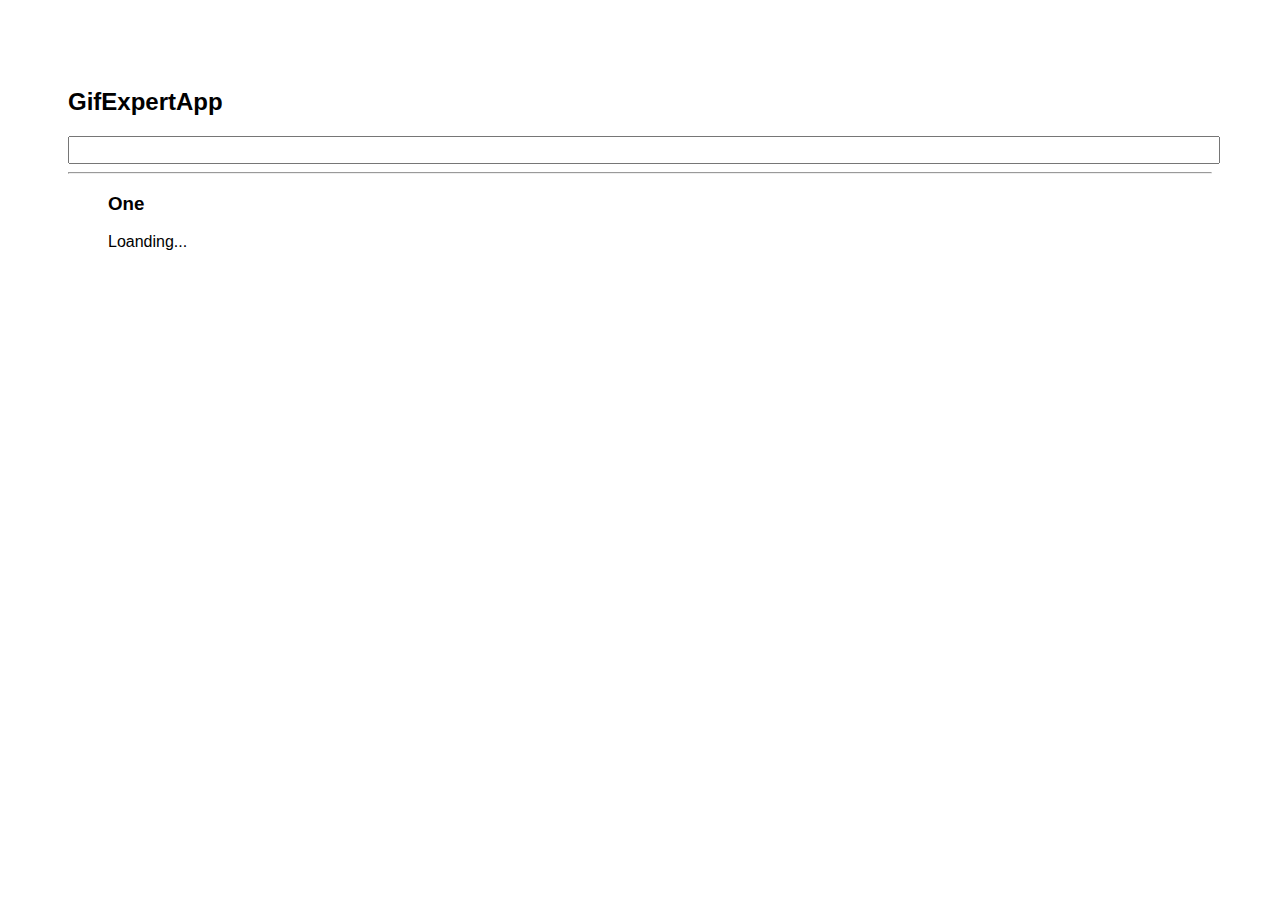
<file: docs/index.html>
<!doctype html>
<html lang="en">

<head>
     <meta charset="utf-8" />
     <link rel="icon" href="./favicon.ico" />
     <meta name="viewport" content="width=device-width,initial-scale=1" />
     <meta name="theme-color" content="#000000" />
     <meta name="description" content="Web site created using create-react-app" />
     <link rel="apple-touch-icon" href="./logo192.png" />
     <link rel="manifest" href="./manifest.json" />
     <link rel="stylesheet" href="https://cdnjs.cloudflare.com/ajax/libs/animate.css/4.0.0/animate.min.css" />
     <title>React App</title>
     <link href="./static/css/main.bd707560.chunk.css" rel="stylesheet">
</head>

<body><noscript>You need to enable JavaScript to run this app.</noscript>
     <div id="root"></div>
     <script>!function (e) { function r(r) { for (var n, p, f = r[0], i = r[1], l = r[2], c = 0, s = []; c < f.length; c++)p = f[c], Object.prototype.hasOwnProperty.call(o, p) && o[p] && s.push(o[p][0]), o[p] = 0; for (n in i) Object.prototype.hasOwnProperty.call(i, n) && (e[n] = i[n]); for (a && a(r); s.length;)s.shift()(); return u.push.apply(u, l || []), t() } function t() { for (var e, r = 0; r < u.length; r++) { for (var t = u[r], n = !0, f = 1; f < t.length; f++) { var i = t[f]; 0 !== o[i] && (n = !1) } n && (u.splice(r--, 1), e = p(p.s = t[0])) } return e } var n = {}, o = { 1: 0 }, u = []; function p(r) { if (n[r]) return n[r].exports; var t = n[r] = { i: r, l: !1, exports: {} }; return e[r].call(t.exports, t, t.exports, p), t.l = !0, t.exports } p.m = e, p.c = n, p.d = function (e, r, t) { p.o(e, r) || Object.defineProperty(e, r, { enumerable: !0, get: t }) }, p.r = function (e) { "undefined" != typeof Symbol && Symbol.toStringTag && Object.defineProperty(e, Symbol.toStringTag, { value: "Module" }), Object.defineProperty(e, "__esModule", { value: !0 }) }, p.t = function (e, r) { if (1 & r && (e = p(e)), 8 & r) return e; if (4 & r && "object" == typeof e && e && e.__esModule) return e; var t = Object.create(null); if (p.r(t), Object.defineProperty(t, "default", { enumerable: !0, value: e }), 2 & r && "string" != typeof e) for (var n in e) p.d(t, n, function (r) { return e[r] }.bind(null, n)); return t }, p.n = function (e) { var r = e && e.__esModule ? function () { return e.default } : function () { return e }; return p.d(r, "a", r), r }, p.o = function (e, r) { return Object.prototype.hasOwnProperty.call(e, r) }, p.p = "/"; var f = this["webpackJsonpgif-expert-app"] = this["webpackJsonpgif-expert-app"] || [], i = f.push.bind(f); f.push = r, f = f.slice(); for (var l = 0; l < f.length; l++)r(f[l]); var a = i; t() }([])</script>
     <script src="./static/js/2.9f575afa.chunk.js"></script>
     <script src="./static/js/main.d587531d.chunk.js" ></script>
</body>

</html>
</file>
<file: docs/static/css/main.bd707560.chunk.css>
*{font-family:Helvetica,Arial,sans-serif}body{padding:60px}input{color:grey;font-size:1.2rem;width:100%}.card-grid{display:flex;flex-direction:row;flex-wrap:wrap}.card{align-content:center;border:1px solid grey;border-radius:6px;margin:auto 10px 10px;overflow:hidden}.card p{padding:5px;text-align:center}.card img{max-height:170px}
/*# sourceMappingURL=main.bd707560.chunk.css.map */
</file>
